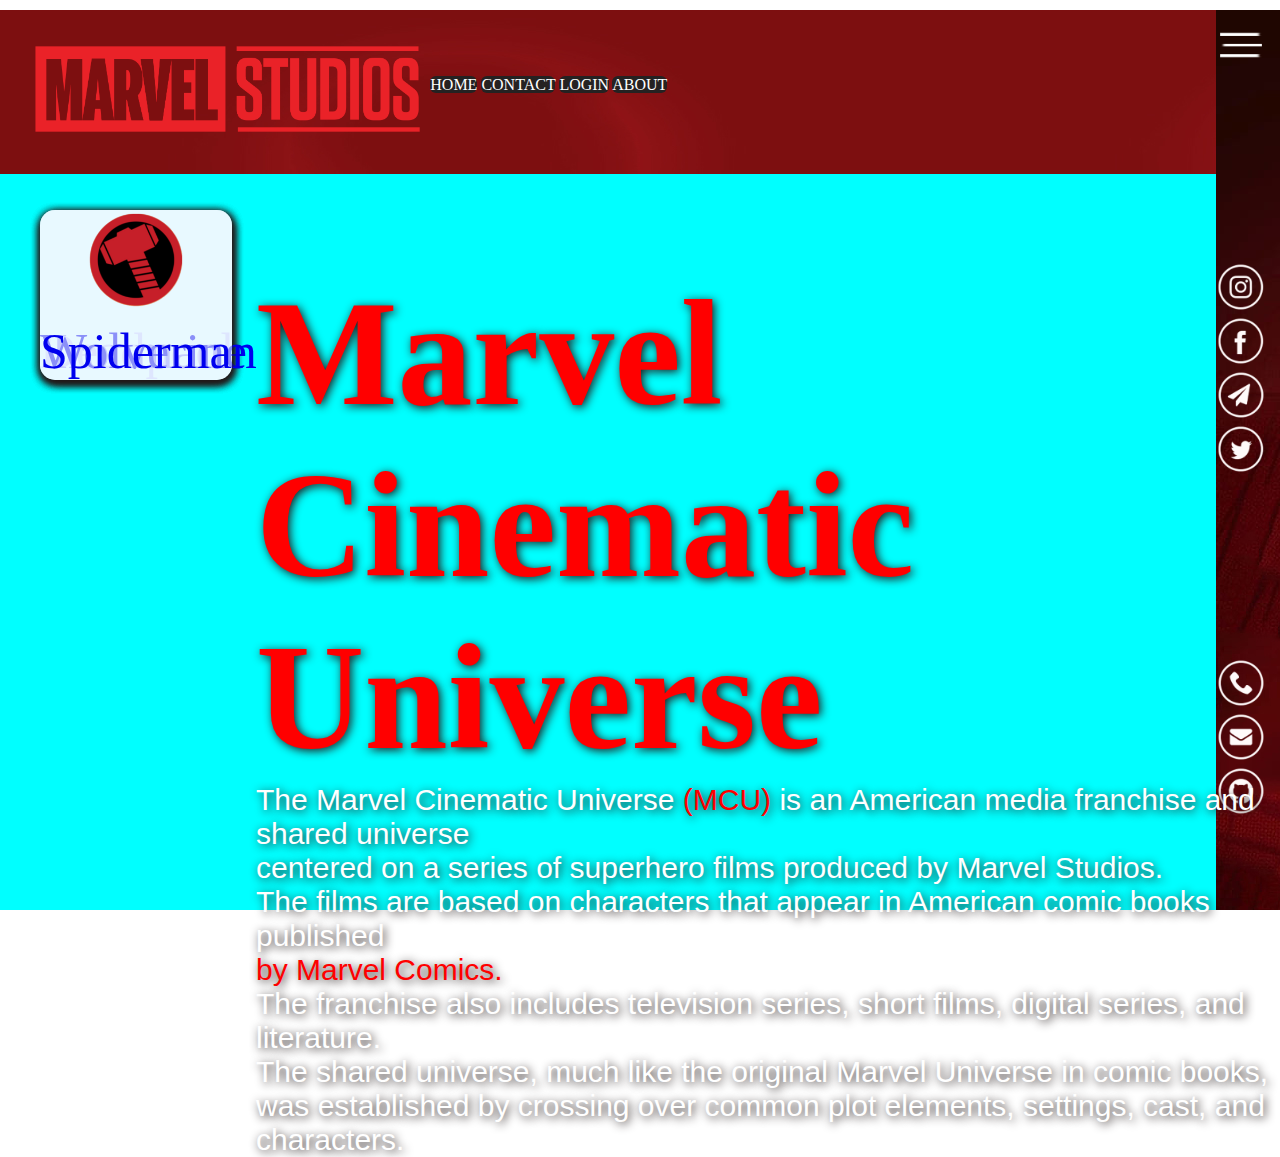
<file: indrx.html>
<!DOCTYPE html>
<html lang="en">
<head>
    <meta charset="UTF-8">
    <meta name="viewport" content="width=device-width, initial-scale=1.0">
    <title>MCU</title>
    <link rel="stylesheet" href="style.css">
</head>
<body>

    <header>
               
        <nav>

            <img src="pngwing.com (48).png" class="MCU" alt="logo" height="100">

            <a href="#" class="s">HOME</a>
            <a href="#" class="s">CONTACT</a>
            <a href="#" class="s">LOGIN</a>
            <a href="#" class="s">ABOUT</a>

        </nav>
             
    <div class="said" >

        <img src="meu.png" alt="#" height="50" class="menu">

        <div class="logo">

            <img src="ins.png" alt="#" height="50">
            <img src="fb.png" alt="#" height="50">
            <img src="tell.png" alt="#" height="50">
            <img src="twi.png" alt="#" height="50">

        </div>

        <div class="us">

            <img src="call.png" alt="#" height="50">
            <img src="msg.png" alt="#" height="50">
            <img src="git.png" alt="#" height="50">

        </div>

    </div>

    </header>

    <section>

        <!-- <img src="BG.jpg" alt="#" height="1000px"> -->
    <div class="said-link">

         <!-- <a href="#">Deadpool<img src="Deadpool.png" alt="#" height="100px"></a>
         <a href="#">BlackPantar<img src="Pantar.png" alt="#" height="100px"></a>
         <a href="#">Spiderman<img src="spider.png" alt="#" height="100px"></a>
         <a href="#">Wolvrian<img src="Wolvrian.png" alt="#" height="100px"></a> -->

        <div class="he">

            <img src="Deadpool.png" alt="#" height="100">
            <a href="https://www.marvel.com/characters/deadpool-wade-wilson/in-comics">Deadpool</a>

        </div>

        <div class="he">

            <img src="Ironman.png" alt="#" height="100">
            <a href="#">Ironman</a>
        </div>

        <div class="he">

            <img src="Wolvrian.png" alt="#" height="100">
            <a href="#">Wolverine</a>

        </div>

        <div class="he">

            <img src="Thor.png" alt="#" height="100">
            <a href="#">Spiderman</a>

        </div>
    
    </div>

    <div class="main">

        <h1>
            Marvel Cinematic Universe
        </h1>

        <p>The Marvel Cinematic Universe <span style="color: red ; stroke: black;">(MCU)</span> is an American media franchise and shared universe 
            <br>centered on a series of superhero films produced by Marvel Studios. <br>
            The films are based on characters that appear in American comic books published 
            <br><span style="color: red;"> by Marvel Comics. </span>  <br>
            The franchise also includes television series, short films, digital series, and literature. <br>
            The shared universe, much like the original Marvel Universe in comic books, <br>
            was established by crossing over common plot elements, settings, cast, and characters.</p>

    </div>

    </section>
    
</body>
</html>
</file>
<file: style.css>
*{

    margin: 0%;
    padding: 0%;
    text-decoration: none;
}

/* ...nav... */

header{
    padding: 0%;
    margin: 0%;
}

nav{
    background: url(bgm.jpg);
    position: absolute;
    width:95%;
    padding-bottom: 30px;  
    padding-top: 30px;
    /* display: flex;
    align-items: center;
    justify-content: space-between; */ 
}

.MCU{
    padding-left: 30px;
}

.s{

    position: relative;
    bottom: 50px;
    /* right: 0%; */
    color: #ffffff;
    border-radius: 6px;
    background-color: rgb(37, 34, 34);
    /* margin-right: 20px; */
    /* height: 30; */
    /* transform: translateX(0);
    margin-left: 50px; */
    /* width: 70px; */
    
}

nav a:hover{
    text-decoration: underline;
    color: #353030;
    background-color: #ffffff;
}

/* ...said... */

.said{
    width:5%;
    position: absolute;
    right: 0%;
    /* top: 0%; */
    background: url(sa\ bg.jpg);
    /* margin-right: 5px; */
    height: 100vh;
    /* padding-left: 30px; */
    cursor: pointer;
}

.menu{
    position: absolute;
    top: 10px;
}
    
.logo{
    transform: translateY(-50%);
    position: absolute;
    top: 40%;
}

.us{
    position: absolute;
    bottom: 10%;
}

/* ...section... */


section{
    width:95%;
    /* padding: 33px;   */
    /* display: flex;
    align-items: center; */
    /* justify-content: space-between; */
    /* background: url(BG\ 2.jpg); */
    /* background-repeat: no-repeat;
    background: cover; */
    height: 100vh;
    background-color: aqua;
}

.said-link{

    /* display: flex; */
    /* flex-direction: column; */
    /* justify-content: space-evenly; */
    /* text-decoration-color: #ffffff; */
    height: 100vh; 
    margin: 10px;
}

.said-link .he{

    text-decoration: none;
    color: rgb(0, 0, 0);
    background-color: rgba(240, 248, 255, 0.582);
    width: 15%;
    font-size: 50px;
    text-align: center;
    margin: 30px;
    border-radius: 15px;
    position: absolute;
    top: 20%;
    box-shadow: 1px 3px 10px #221919;
    /* transform: translateY(-50); */
   


}

.said-link .he:hover{
    transform: scale(0.95);
}

.main{

    /* width: 90%; */
    position: absolute;
    transform: translatey(30%);
    top: 0%;
    left: 20%;
}

.main h1{

    font-size: 150px;
    color: red;
    text-shadow: 2px 2px 10px #221919;

}

.main p{
    /* margin-top: 20px; */
    font-size: 30px;
    font-family: 'Franklin Gothic Medium', 'Arial Narrow', Arial, sans-serif;
    color: #ffffff;
    text-shadow: 2px 2px 10px #221919;
}
</file>
